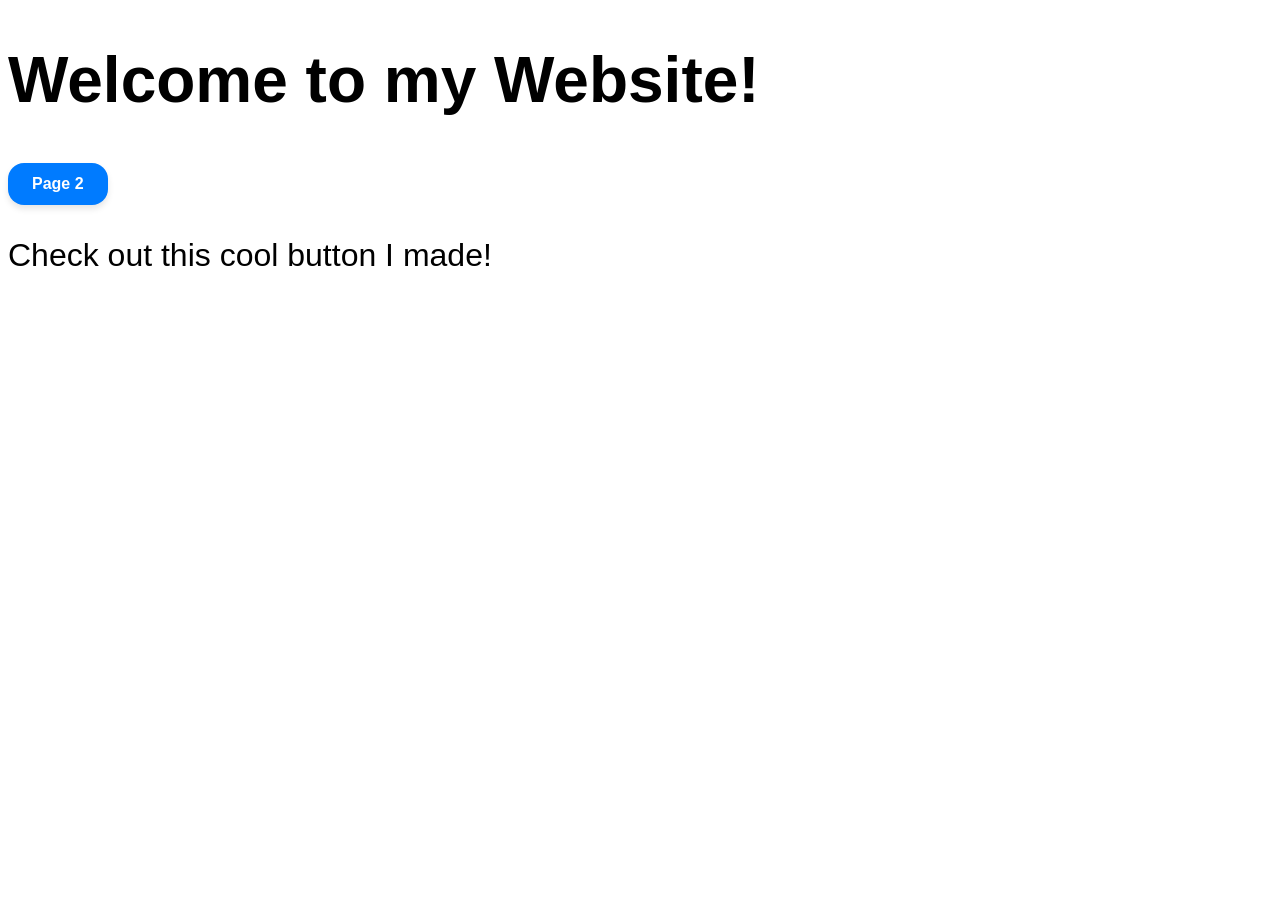
<file: index.html>
<!DOCTYPE html>
<html lang="en">
<head>
    <meta charset="UTF-8">
    <meta name="viewport" content="width=device-width, initial-scale=1.0">
    <title>My Website </title>
    <link rel="stylesheet" href="style.css">
    
</head>
<body>
    <h1 id="myH1">Welcome to my Website!</h1>   
    <p id="myP"></p>
    <script src="index.js"></script>
</body>
<!-- The visual button element in the DOM -->
<a href="2nd_page.html">
    <button id="myGuiButton" type="button">Page 2</button>
</a>
<p>Check out this cool button I made!</p>

</html>
</file>
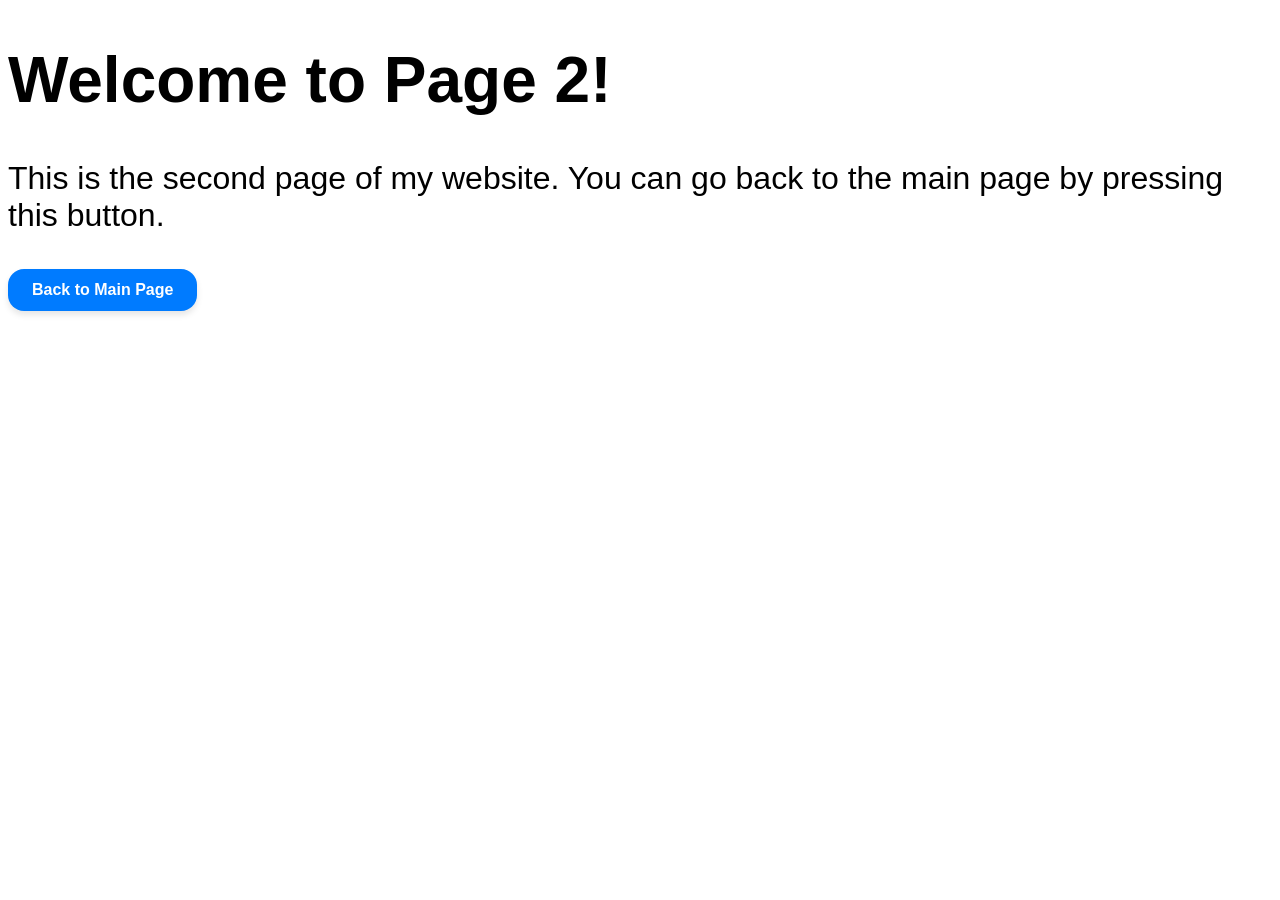
<file: 2nd_page.html>
<!DOCTYPE html>
<html lang="en">
<head>
    <meta charset="UTF-8">
    <meta name="viewport" content="width=device-width, initial-scale=1.0">
    <title>Page 2</title>
    <link rel="stylesheet" href="style.css">  
</head>
<body>
    <h1>Welcome to Page 2!</h1>
    <p>This is the second page of my website. You can go back to the main page by pressing this button.</p>
    <a href="index.html">
        <button id="myGuiButton" type="button">Back to Main Page</button>
    </a>

</body>
</html>
</file>
<file: style.css>
body{
    font-family: Verdana, Geneva, Tahoma, sans-serif;
    font-size: 2em;
}
#myGuiButton {
  /* Dimensions and spacing */
  padding: 12px 24px;
  font-size: 16px;
  font-weight: bold;
  
  /* Colors and theme */
  color: #ffffff;
  background-color: #007bff;
  border: none;
  border-radius: 16px;
  
  /* Cursor and transitions */
  cursor: pointer;
  transition: all 0.1s ease-in-out;
  box-shadow: 0 4px 6px rgba(0, 0, 0, 0.1);
}

/* GUI Hover State effect */
#myGuiButton:hover {
  background-color: #0056b3;
  transform: translateY(-2px);
  box-shadow: 0 6px 8px rgba(0, 0, 0, 0.15);
}

/* GUI Clicked (Active) State effect */
#myGuiButton:active {
  transform: translateY(4px);
  box-shadow: 0 2px 4px rgba(0, 0, 0, 0.1);
}
</file>
